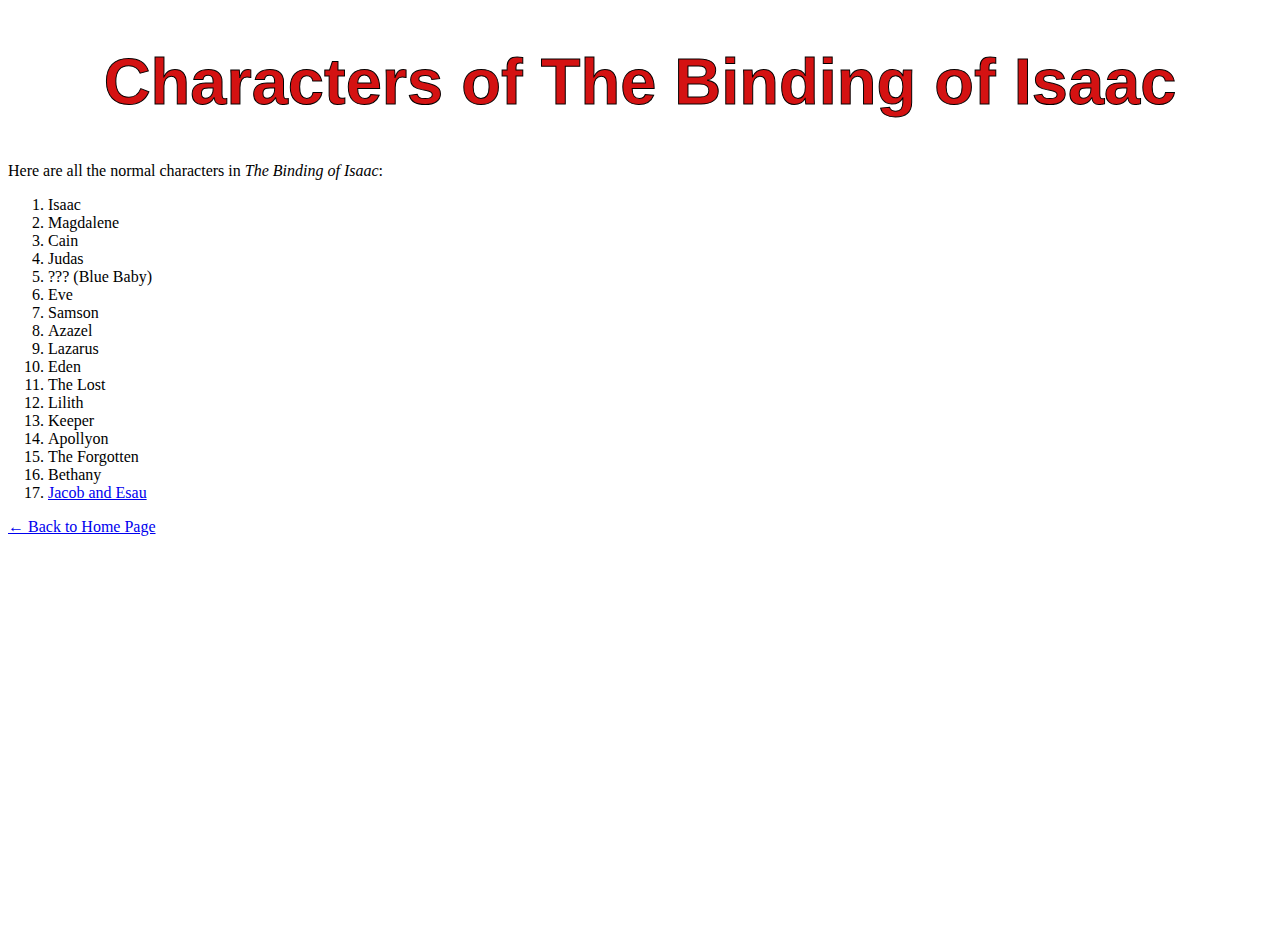
<file: Characters.html>
<!DOCTYPE html>
<html lang="en">
<head>
  <meta name="viewport" content="width=device-width, initial-scale=1.0">
  <link rel="stylesheet" href="css/styles.css">
  <title>Binding of Isaac Characters</title>
  <link href="https://fonts.googleapis.com/css2?family=Press+Start+2P&display=swap" rel="stylesheet">
</head>
<body class="bloodOverlay">
  <header>
    <h1>Characters of The Binding of Isaac</h1>
  </header>

  <section class="characterSection">
    <div class="characterText">
      Here are all the normal characters in <em>The Binding of Isaac</em>:
    </div>

    <ol class="characterList">
      <li>Isaac</li>
      <li>Magdalene</li>
      <li>Cain</li>
      <li>Judas</li>
      <li>??? (Blue Baby)</li>
      <li>Eve</li>
      <li>Samson</li>
      <li>Azazel</li>
      <li>Lazarus</li>
      <li>Eden</li>
      <li>The Lost</li>
      <li>Lilith</li>
      <li>Keeper</li>
      <li>Apollyon</li>
      <li>The Forgotten</li>
      <li>Bethany</li>
      <li><a href="Character pages/JacobAndEsau.html">Jacob and Esau</a></li>
    </ol>
  </section>

  <footer class="pageLinks">
    <a href="index.html">← Back to Home Page</a>
  </footer>
</body>
</html>
</file>
<file: css/styles.css>
h1 {
    font-size: 65px;
    text-align: center;
    font-family: Impact, Haettenschweiler, 'Arial Narrow Bold', sans-serif;
    -webkit-text-stroke: 1px black;
    color: rgb(212, 18, 18);
}
.titleImage {
    display: block;
    margin: auto;
    margin-bottom: 100px;
    width: 600px;
    height: auto;
}
body {
    background: url(https://steamuserimages-a.akamaihd.net/ugc/848079540097334989/4CA855E4822031581153AB5E429DEE26959DE1DD/);
    background-size: contain;
    height: 100vh;
}
.IntroText {
    padding-right: 20px;
}
.sideBarText {
    font-size: 15px;
    text-align: center;
    margin-left: 1100px;
    display: inline;
}
.sideBarTextTitle {
    font-size: 25px;
    text-align: center;
    margin-left: 1150px;
    display: inline;
}
.exampleMarkSheet {
    margin-left: 1200px;
}
.container {
    display: flex;
    align-items: center;
    justify-content: center;
}
h2 {
    font-family: Impact, Haettenschweiler, 'Arial Narrow Bold', sans-serif;
    font-size: 20px;
    text-align: center;
    background-color: rgb(226, 222, 159);
    margin-left: 100px;
    margin-right: 300px;
}
.danceGif {
    width: 250px;
}
.dancediv {
    max-width: 100%;
}
</file>
